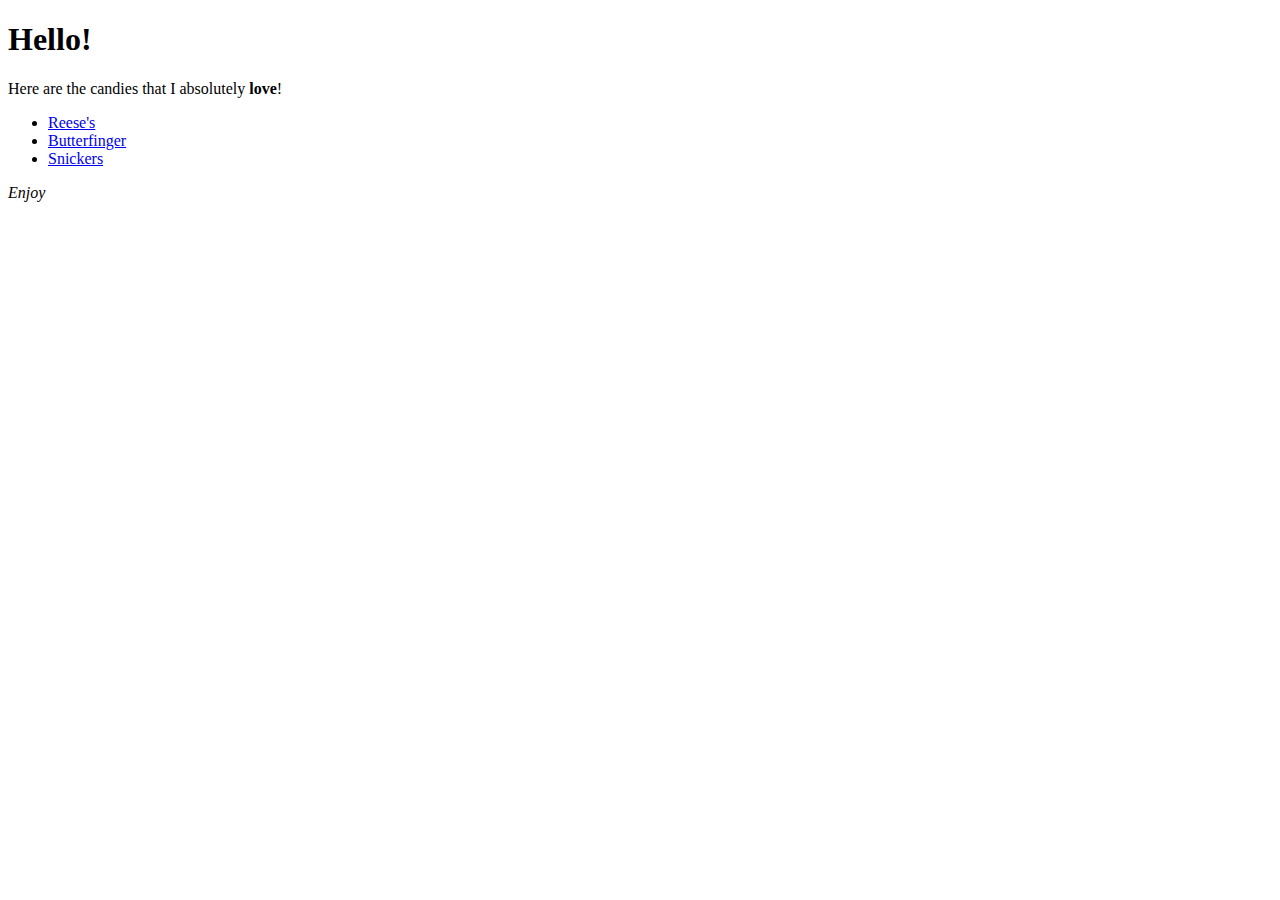
<file: mysite/site/dj4e.htm>
<!DOCTYPE html>
<html lang="en">
<head>
  <title>Nathan Page 7d7733</title>
  <meta charset="UTF-8">
</head>
<body>
<div>
    <h1>Hello!</h1>
    <p>Here are the candies that I absolutely <strong>love</strong>!</p>
        <ul>
            <li><a href="https://www.hersheyland.com/reeses">Reese's</a></li>
            <li><a href="https://www.butterfinger.com/">Butterfinger</a></li>
            <li><a href="https://www.facebook.com/snickers/">Snickers</a></li>
        </ul>
        <span><em>Enjoy</em></span>
</div>
</body>
</html>
</file>
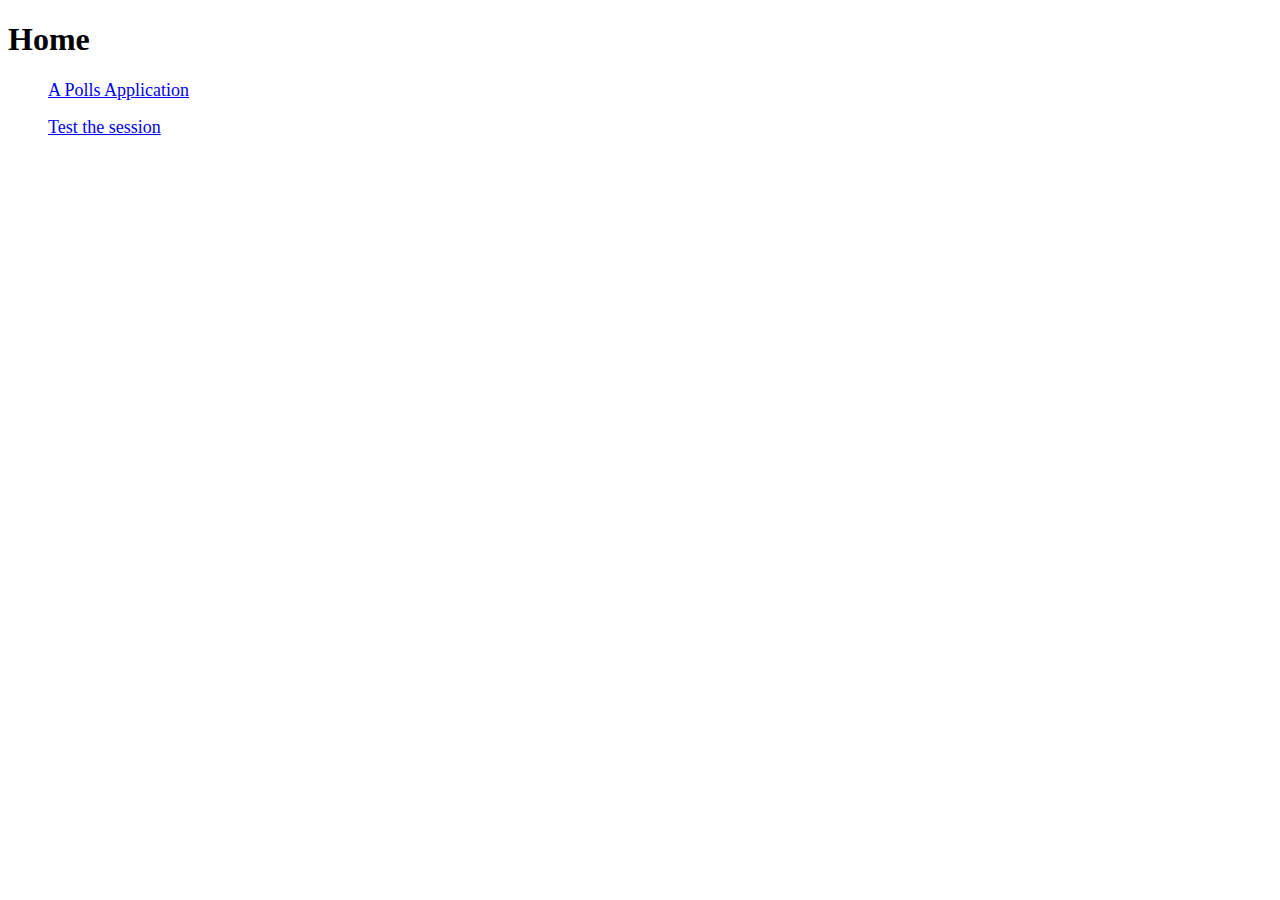
<file: mysite/home/templates/home/main.html>
<!DOCTYPE html>
<html lang="en">
<head>
  <meta charset="UTF-8">
  <meta http-equiv="X-UA-Compatible" content="IE=edge">
  <meta name="viewport" content="width=device-width, initial-scale=1.0">
  <style> 
    ul {
      list-style: none;
    }
    li {
      text-align: left;
    }
    a {
      font-size: large;
    }
  </style>
  <title>Home</title>
</head>
<body>
  <h1>Home</h1>
  <section class="app-list">
    <ul>
      <li><p><a href="/polls">A Polls Application</a></p></li>
      <li><p><a href="/hello">Test the session</a></p></li>
    </ul>
  </section>
</body>
</html>
</file>
